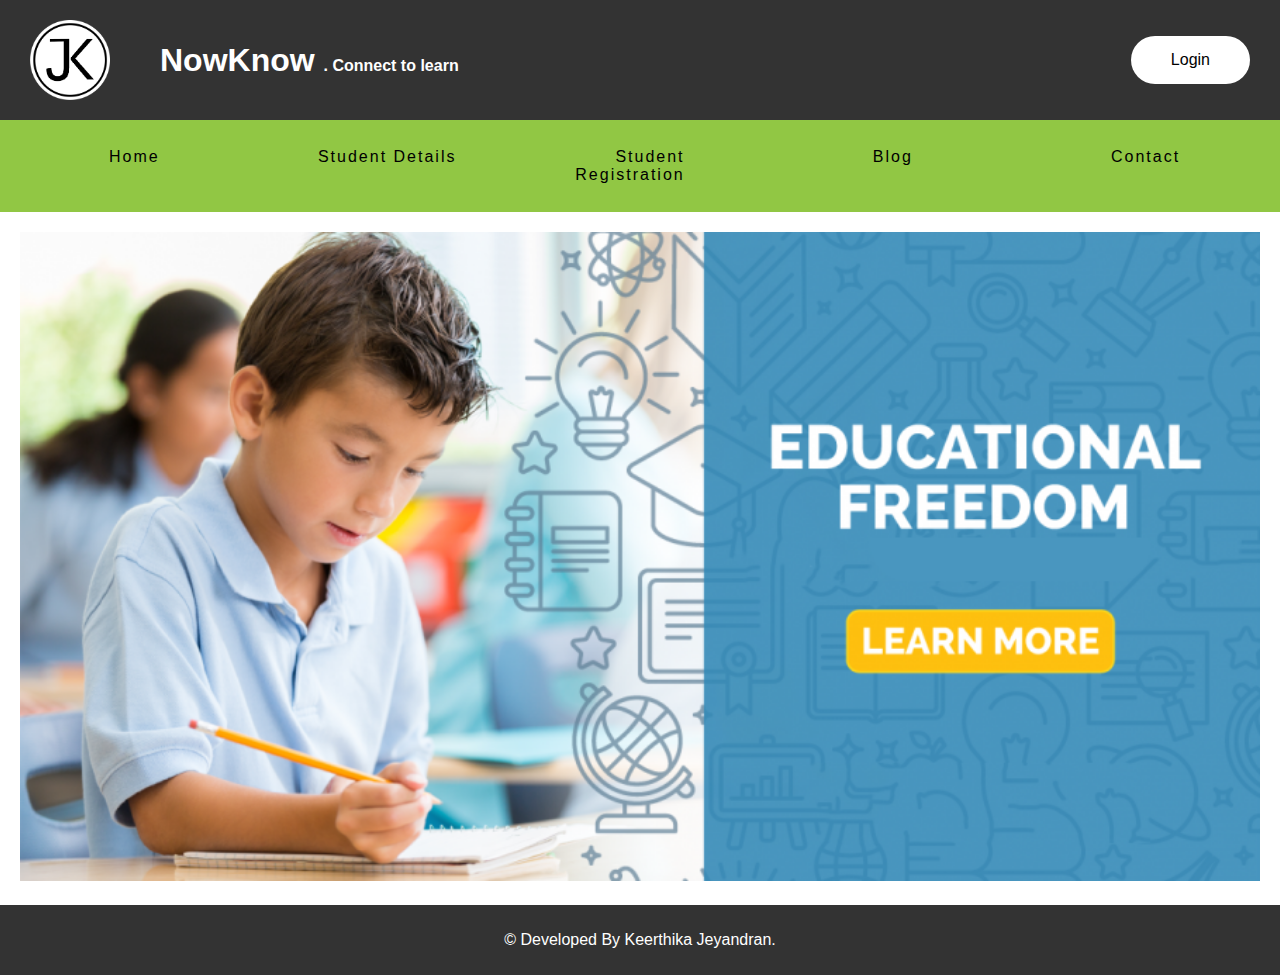
<file: index.html>
<!DOCTYPE html>
<html lang="en">
<head>
    <meta charset="UTF-8">
    <meta name="viewport" content="width=device-width, initial-scale=1.0">
    <title>NowKnow</title>
    <link rel="stylesheet" href="style.css">
</head>
<body>
    <header class="main-header">
        <div class="logo">
            <img src="./images/logo.png" alt="Logo">
            <h1>NowKnow <span>. Connect to learn</span></h1>
        </div>
        <a href="login.html">Login</a>
    </header>
    <nav class="nav">
        <ul>
            <li><a href="index.html">Home</a></li>
            <li><a href="studentDetails.html">Student Details</a></li>
            <li><a href="studentRegistration.html">Student Registration</a></li>
            <li><a href="blog.html">Blog</a></li>
            <li><a href="contact.html">Contact</a></li>
        </ul>
    </nav>
    <div class="main-content home">
       <img src="./images/home.png" alt="">
    </div>
    <footer class="R-footer">
        <p>&copy; Developed By Keerthika Jeyandran.</p>
    </footer>
</body>
</html>
</file>
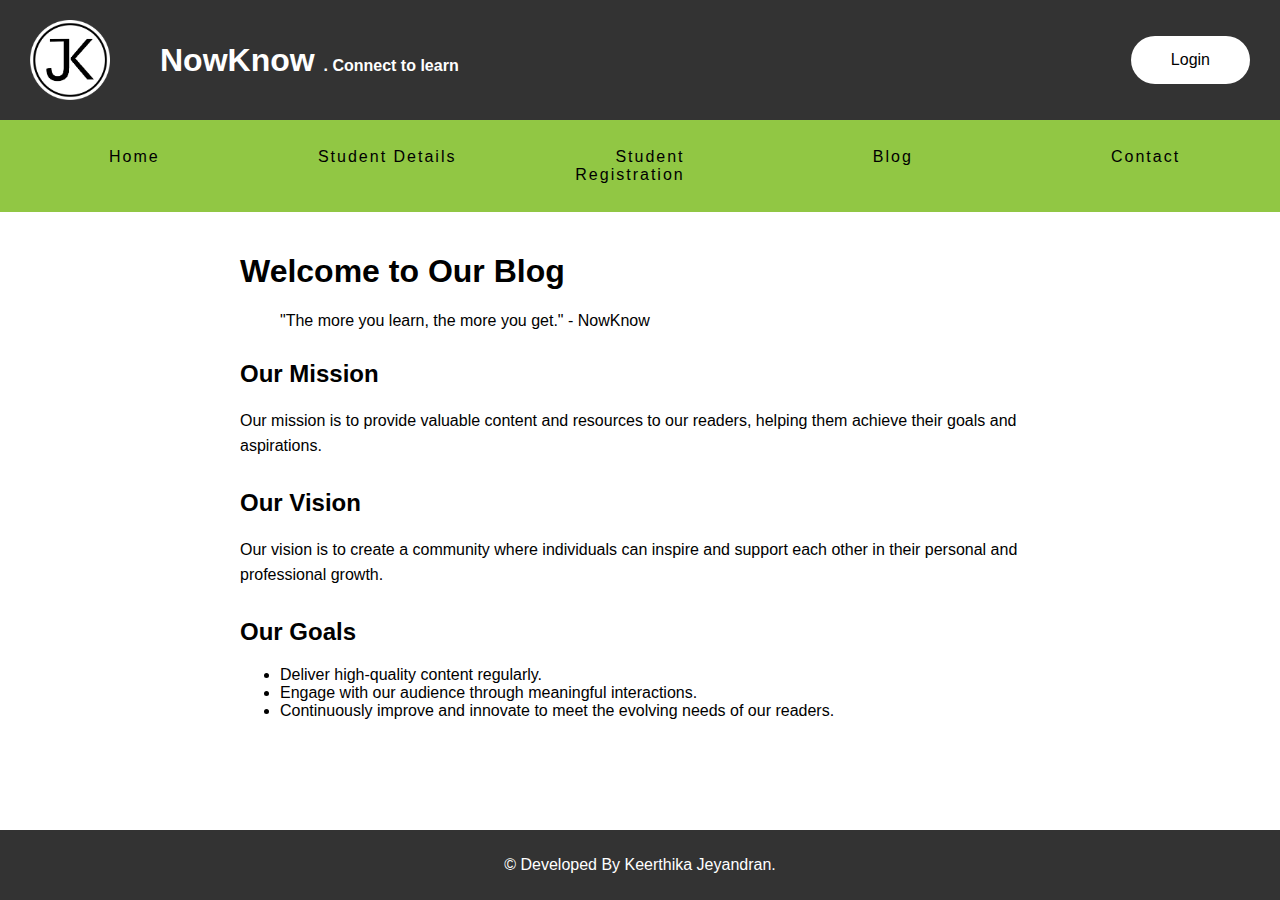
<file: blog.html>
<!DOCTYPE html>
<html lang="en">
  <head>
    <meta charset="UTF-8" />
    <meta name="viewport" content="width=device-width, initial-scale=1.0" />
    <title>NowKnow</title>
    <link rel="stylesheet" href="style.css" />
  </head>
  <body>
    <header class="main-header">
      <div class="logo">
        <img src="./images/logo.png" alt="Logo" />
        <h1>NowKnow <span>. Connect to learn</span></h1>
      </div>
      <a href="login.html">Login</a>
    </header>
    <nav class="nav">
      <ul>
        <li><a href="index.html">Home</a></li>
        <li><a href="studentDetails.html">Student Details</a></li>
        <li><a href="studentRegistration.html">Student Registration</a></li>
        <li><a href="blog.html">Blog</a></li>
        <li><a href="contact.html">Contact</a></li>
      </ul>
    </nav>
    <div class="content">
      <h1>Welcome to Our Blog</h1>
      <div class="section">
        <blockquote>
          "The more you learn, the more you get." - NowKnow
        </blockquote>
      </div>
      <div class="section">
        <h2>Our Mission</h2>
        <p>
          Our mission is to provide valuable content and resources to our
          readers, helping them achieve their goals and aspirations.
        </p>
      </div>
      <div class="section">
        <h2>Our Vision</h2>
        <p>
          Our vision is to create a community where individuals can inspire and
          support each other in their personal and professional growth.
        </p>
      </div>
      <div class="section">
        <h2>Our Goals</h2>
        <ul>
          <li>Deliver high-quality content regularly.</li>
          <li>Engage with our audience through meaningful interactions.</li>
          <li>
            Continuously improve and innovate to meet the evolving needs of our
            readers.
          </li>
        </ul>
      </div>
    </div>
    <footer class="footer">
      <p>&copy; Developed By Keerthika Jeyandran.</p>
    </footer>
  </body>
</html>
</file>
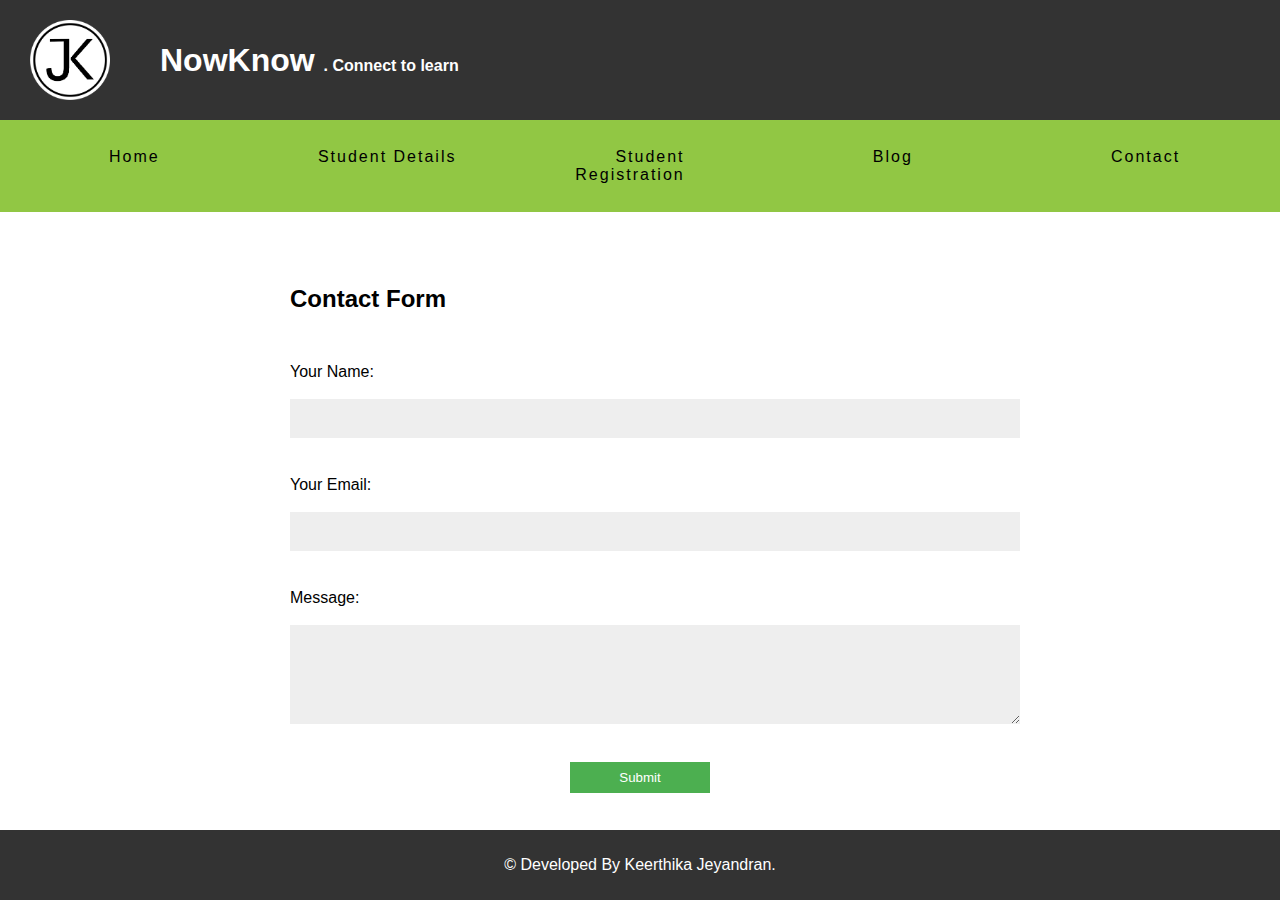
<file: contact.html>
<!DOCTYPE html>
<html lang="en">
  <head>
    <meta charset="UTF-8" />
    <meta name="viewport" content="width=device-width, initial-scale=1.0" />
    <title>NowKnow</title>
    <link rel="stylesheet" href="style.css" />
  </head>
  <body>
    <header class="main-header">
      <div class="logo">
        <img src="./images/logo.png" alt="Logo" />
        <h1>NowKnow <span>. Connect to learn</span></h1>
      </div>
    </header>
    <nav class="nav">
      <ul>
        <li><a href="index.html">Home</a></li>
        <li><a href="studentDetails.html">Student Details</a></li>
        <li><a href="studentRegistration.html">Student Registration</a></li>
        <li><a href="blog.html">Blog</a></li>
        <li><a href="contact.html">Contact</a></li>
      </ul>
    </nav>
    <div class="content">

      <form action="" method="" class="form contact">
        <h2>Contact Form</h3>
        <label for="name">Your Name:</label>
        <input type="text" id="name" name="name" required />

        <label for="email">Your Email:</label>
        <input type="email" id="email" name="email" required />

        <label for="message">Message:</label>
        <textarea id="message" name="message" rows="5" required></textarea>

        <input type="submit" value="Submit" />
      </form>
    </div>
    <footer class="footer">
      <p>&copy; Developed By Keerthika Jeyandran.</p>
    </footer>
  </body>
</html>
</file>
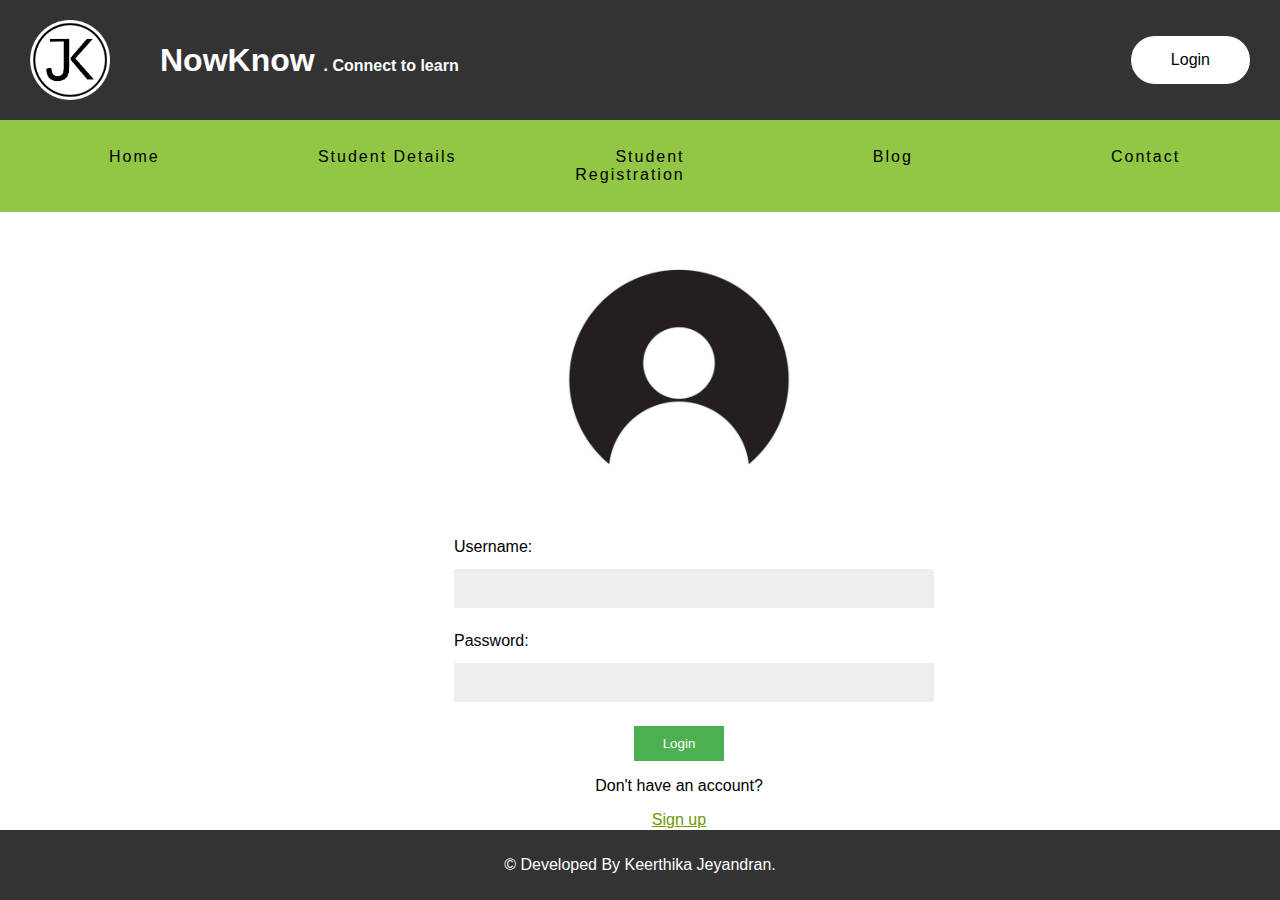
<file: login.html>
<!DOCTYPE html>
<html lang="en">
  <head>
    <meta charset="UTF-8" />
    <meta name="viewport" content="width=device-width, initial-scale=1.0" />
    <title>NowKnow</title>
    <link rel="stylesheet" href="style.css" />
  </head>
  <body>
    <header class="main-header">
      <div class="logo">
        <img src="./images/logo.png" alt="Logo" />
        <h1>NowKnow <span>. Connect to learn</span></h1>
      </div>
      <a href="login.html">Login</a>
    </header>
    <nav class="nav">
      <ul>
        <li><a href="index.html">Home</a></li>
        <li><a href="studentDetails.html">Student Details</a></li>
        <li><a href="studentRegistration.html">Student Registration</a></li>
        <li><a href="blog.html">Blog</a></li>
        <li><a href="contact.html">Contact</a></li>
      </ul>
    </nav>
    <div class="main-content">
      <form action="" method="" class="login">
        <div class="profilePic">
          <img src="./images/pic.jpg" alt="" />
        </div>
        <label for="Username">Username:</label>
        <input
          type="text"
          id="Username"
          name="Username"
          required
          autocomplete="off"
        />

        <label for="password">Password:</label>
        <input type="password" id="password" name="password" required />

        <button type="submit">Login</button>
        <div>
          <p>Don't have an account?</p>
          <a href="signup.php">Sign up</a>
        </div>
      </form>
    </div>
    <footer class="footer">
      <p>&copy; Developed By Keerthika Jeyandran.</p>
    </footer>
  </body>
</html>
</file>
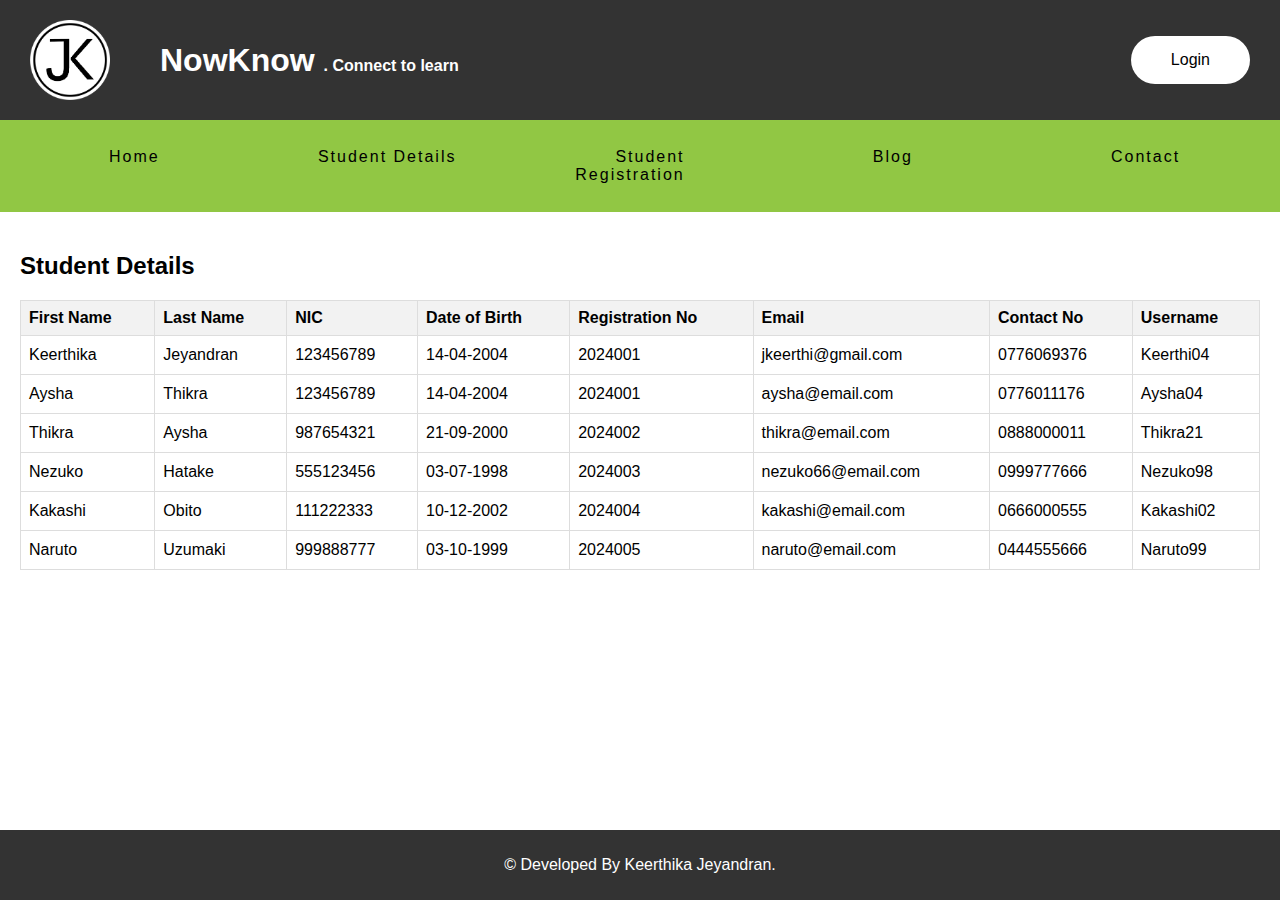
<file: studentDetails.html>
<!DOCTYPE html>
<html lang="en">
<head>
    <meta charset="UTF-8">
    <meta name="viewport" content="width=device-width, initial-scale=1.0">
    <title>NowKnow</title>
    <link rel="stylesheet" href="style.css">
</head>
<body>
    <header class="main-header">
        <div class="logo">
            <img src="./images/logo.png" alt="Logo">
            <h1>NowKnow <span>. Connect to learn</span></h1>
        </div>
        <a href="login.html">Login</a>
    </header>
    <nav class="nav">
        <ul>
            <li><a href="index.html">Home</a></li>
            <li><a href="studentDetails.html">Student Details</a></li>
            <li><a href="studentRegistration.html">Student Registration</a></li>
            <li><a href="blog.html">Blog</a></li>
            <li><a href="contact.html">Contact</a></li>
        </ul>
    </nav>
    <div class="main-content">
        <h2>Student Details</h2>
    <table>
        <thead>
            <tr>
                <th>First Name</th>
                <th>Last Name</th>
                <th>NIC</th>
                <th>Date of Birth</th>
                <th>Registration No</th>
                <th>Email</th>
                <th>Contact No</th>
                <th>Username</th>
            </tr>
        </thead>
        <tbody>
            <tr>
                <td>Keerthika</td>
                <td>Jeyandran</td>
                <td>123456789</td>
                <td>14-04-2004</td>
                <td>2024001</td>
                <td>jkeerthi@gmail.com</td>
                <td>0776069376</td>
                <td>Keerthi04</td>
            </tr>
            <tr>
                <td>Aysha</td>
                <td>Thikra</td>
                <td>123456789</td>
                <td>14-04-2004</td>
                <td>2024001</td>
                <td>aysha@email.com</td>
                <td>0776011176</td>
                <td>Aysha04</td>
            </tr>
            <tr>
                <td>Thikra</td>
                <td>Aysha</td>
                <td>987654321</td>
                <td>21-09-2000</td>
                <td>2024002</td>
                <td>thikra@email.com</td>
                <td>0888000011</td>
                <td>Thikra21</td>
            </tr>
            <tr>
                <td>Nezuko</td>
                <td>Hatake</td>
                <td>555123456</td>
                <td>03-07-1998</td>
                <td>2024003</td>
                <td>nezuko66@email.com</td>
                <td>0999777666</td>
                <td>Nezuko98</td>
            </tr>
            <tr>
                <td>Kakashi</td>
                <td>Obito</td>
                <td>111222333</td>
                <td>10-12-2002</td>
                <td>2024004</td>
                <td>kakashi@email.com</td>
                <td>0666000555</td>
                <td>Kakashi02</td>
            </tr>
            <tr>
                <td>Naruto</td>
                <td>Uzumaki</td>
                <td>999888777</td>
                <td>03-10-1999</td>
                <td>2024005</td>
                <td>naruto@email.com</td>
                <td>0444555666</td>
                <td>Naruto99</td>
            </tr>
        </tbody>
    </table>
    </div>
    <footer class="footer">
        <p>&copy; Developed By Keerthika Jeyandran.</p>
    </footer>
</body>
</html>
</file>
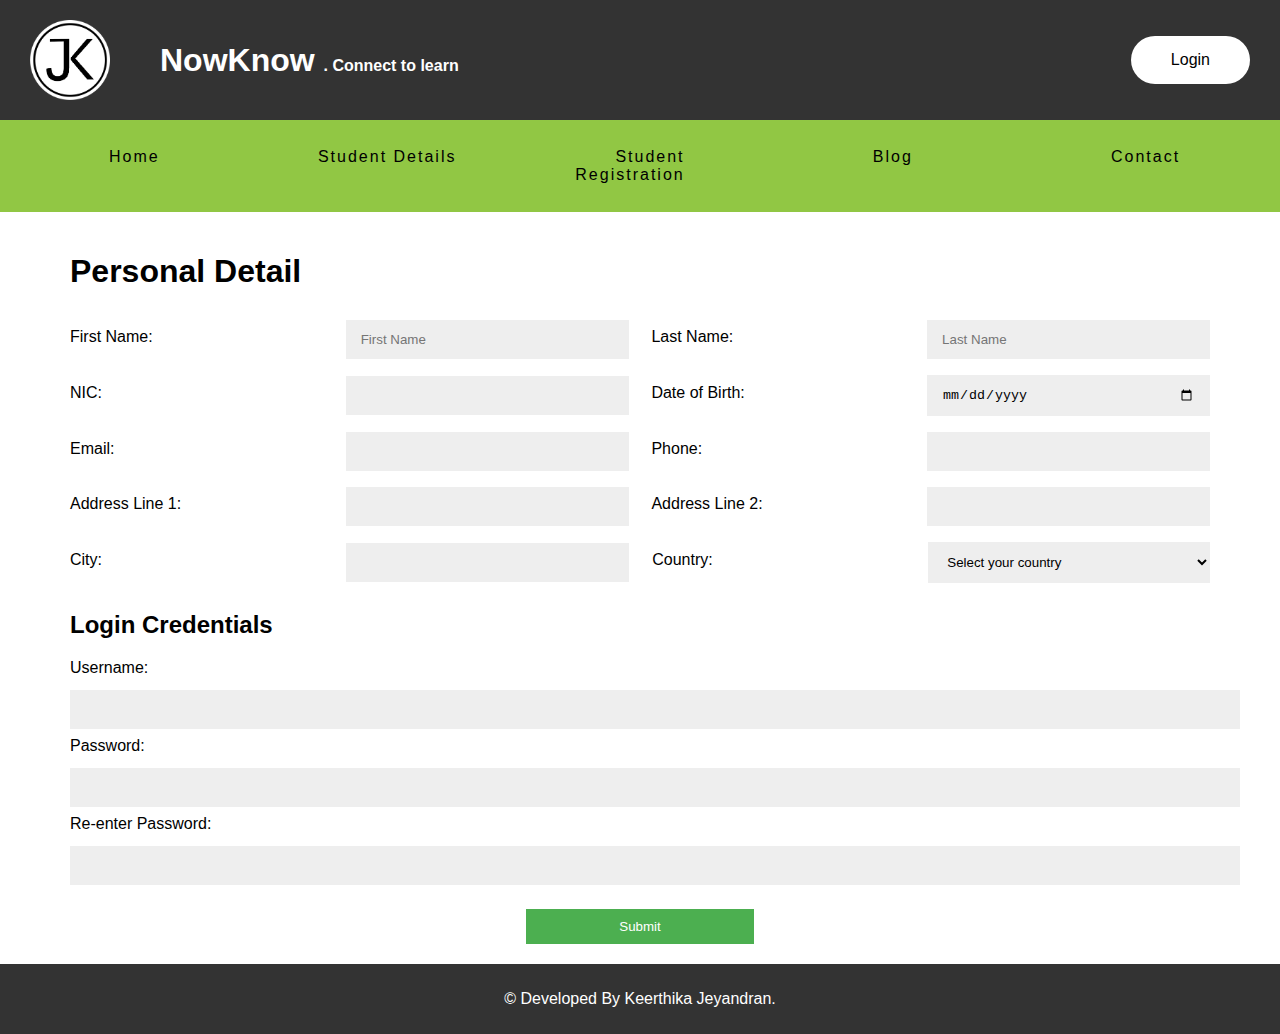
<file: studentRegistration.html>
<!DOCTYPE html>
<html lang="en">
  <head>
    <meta charset="UTF-8" />
    <meta name="viewport" content="width=device-width, initial-scale=1.0" />
    <title>NowKnow</title>
    <link rel="stylesheet" href="style.css" />
  </head>
  <body>
    <header class="main-header">
      <div class="logo">
        <img src="./images/logo.png" alt="Logo" />
        <h1>NowKnow <span>. Connect to learn</span></h1>
      </div>
      <a href="login.html">Login</a>
    </header>
    <nav class="nav">
      <ul>
        <li><a href="index.html">Home</a></li>
        <li><a href="studentDetails.html">Student Details</a></li>
        <li><a href="studentRegistration.html">Student Registration</a></li>
        <li><a href="blog.html">Blog</a></li>
        <li><a href="contact.html">Contact</a></li>
      </ul>
    </nav>
    <div class="main-content">
      <form action="" method="" class="form">
        <h1>Personal Detail</h1>
        <div class="input-group">
            <label for="firstname">First Name:</label>
            <input type="text" placeholder="First Name" name="firstname" required autocomplete="off">
            <label for="lastname">Last Name:</label>
            <input type="text" placeholder="Last Name" name="lastname" required autocomplete="off">
        </div>
        <div class="input-group">
            <label for="nic">NIC:</label>
            <input type="text" id="nic" name="nic" required />
  
            <label for="dob">Date of Birth:</label>
            <input type="date" id="dob" name="dob" required />
          </div>
        <div class="input-group">
            <label for="email">Email:</label>
            <input type="email" id="email" name="email" required autocomplete="off">

            <label for="phone">Phone:</label>
            <input type="tel" id="phone" name="phone" required autocomplete="off">
        </div>

        <div class="input-group">
            <label for="address-line1">Address Line 1:</label>
            <input type="text" id="address-line1" name="address_line1" required autocomplete="off">
            <label for="address-line2">Address Line 2:</label>
            <input type="text" id="address-line2" name="address_line2" autocomplete="off">
        </div>

        <div class="input-group">
            <label for="city">City:</label>
            <input type="text" id="city" name="city" required autocomplete="off">

            <label for="country">Country:</label>
            <select name="country" required autocomplete="off">
                <option value="" disabled selected>Select your country</option>
                <option value="India">India</option>
                <option value="Canada">Canada</option>
                <option value="Srilanka">Sri Lanka</option>
                <option value="USA">United States</option>
                <option value="UK">United Kingdom</option>
            </select>
        </div>

        <h2>Login Credentials</h2>
        <label for="username">Username:</label>
        <input type="text" id="username" name="username" required autocomplete="off">

        <label for="password">Password:</label>
        <input type="password" id="password" name="password" required>

        <label for="repassword">Re-enter Password:</label>
        <input type="password" id="repassword" name="repassword" required>

        <input type="submit" value="Submit" />
      </form>
    </div>
    <footer class="R-footer">
      <p>&copy; Developed By Keerthika Jeyandran.</p>
    </footer>
  </body>
</html>
</file>
<file: style.css>
body {
  margin: 0;
  font-family: Arial, sans-serif;
}

.main-header {
  background-color: #333;
  display: flex;
  align-items: center;
  justify-content: space-between;
  color: #fff;
  padding: 20px 30px;
}

.main-header a{
  background-color: #fff;
  color: black;
  text-decoration: none;
  padding: 15px 40px;
  border-radius: 25px;
}

.main-header a:hover{
  background-color: #d3f0aa;
}

.home img{
  width: 100%;
}

.logo {
  display: flex;
  align-items: center;
}

.logo img {
  width: 80px;
  margin-right: 50px;
}

.logo span {
  font-size: 16px;
}

.nav {
  background-color: 	#91c744;
  padding: 8px;
  text-align: center;
}

.nav ul {
  display: flex;
  justify-content: center;
  list-style-type: none;
  margin: 0;
  padding: 0;
}

.nav ul li {
  margin: 0 30px;
  width: 25vh;
  padding: 20px 0;
  cursor: pointer;
}

.nav ul li a {
  text-decoration: none;
  letter-spacing: 2px;
  padding: 20px;
  width: 25vh;
  color: black;
}

.nav ul li:hover,
.nav ul li:hover a {
  background-color: 	#cce49e;
}

.main-content {
  padding: 20px;
}

table {
  width: 100%;
  height: 30vh;
  border-collapse: collapse;
}
th,
td {
  border: 1px solid #dddddd;
  padding: 8px;
  text-align: left;
}
th {
  background-color: #f2f2f2;
}

label {
  display: block;
  margin-bottom: 5px;
}

.main-content input {
  padding: 8px;
  margin-bottom: 20px;
}

.login .profilePic{
  text-align: center;
}

.profilePic img{
  width: 60%;
  height: 60%;
  margin-bottom: 1rem;
  object-fit: cover;
}

.login input {
  background-color: #eee;
  border: none;
  padding: 12px 15px;
  margin: 8px 0;
  width: 100%;
}

.login{
  background-color: #ffffff;
  display: flex;
  justify-content: center;
  flex-direction: column;
  padding: 0 35%;
  height: 100%;
  width: 50vh;
}

.login div{
  text-align: center;
}

.login label{
  margin-top: 1rem;
}


.login button{
  background-color: #4caf50;
  width: 20%;
  color: white;
  padding: 10px 20px;
  border: none;
  cursor: pointer;
  margin: 0 40%;
  margin-top: 1rem;
}

.login a{
  color: rgb(107, 153, 1);
}

.input-group {
  display: flex;
  justify-content: space-between;
  align-items: center;
  width: 100%;
  gap: 2%;
}

.input-group input{
    margin-bottom: 10px;
}

.input-group label {
  width: 100%;
  text-align: start;
}

.input-group input {
  width: 120%;
}

input[type="submit"] {
  background-color: #4caf50;
  width: 20%;
  color: white;
  padding: 10px 20px;
  border: none;
  cursor: pointer;
  margin: 0 40%;
  margin-top: 1rem;
}

input[type="submit"]:hover {
  background-color: #36883a;
}

.login_credentials {
  margin-top: 4rem;
  text-align: left;
}

.form {
  display: flex;
  justify-content: center;
  flex-direction: column;
  padding: 0 50px;
  height: 100%;
}

.contact {
  height: 100%;
}

.contact label{
  margin: 30px 0 10px 0;
}

.contact input {
  padding: 8px;
}

.contact [type="submit"]{
  margin-top: 30px;
}

.form select {
  background-color: #eee;
  border: none;
  padding: 12px 15px;
  margin: 8px 0;
  width: 102%;
}

.form input[type="text"], .form input[type="email"], .form input[type="date"], .form input[type="tel"],.form input[type="password"], .form textarea{
  background-color: #eee;
  border: none;
  padding: 12px 15px;
  margin: 8px 0;
  width: 100%;
}

.content {
  max-width: 800px;
  margin: 0 auto;
  padding: 20px;
  height: 66vh;
}

.section {
  margin-bottom: 30px;
}

.section p {
  line-height: 1.6;
}

.footer, .R-footer{
  background-color: #333;
  width: 100%;
  position: fixed;
  bottom: 0;
  color: #fff;
  text-align: center;
  padding: 10px 0;
}

.R-footer{
  position: relative;
}
</file>
